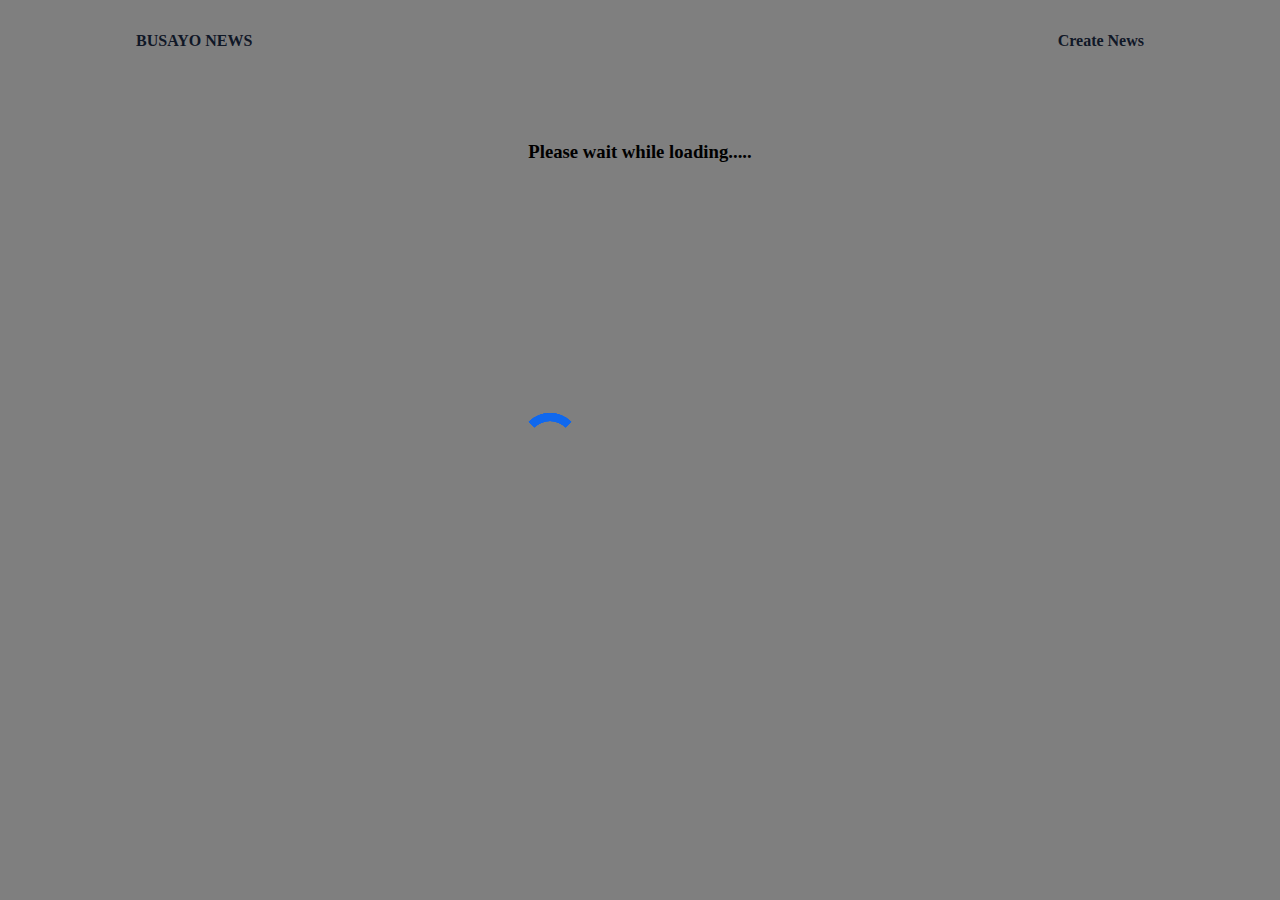
<file: index.html>
<!DOCTYPE html>
<html lang="en">
  <head>
    <meta charset="UTF-8" />
    <meta name="viewport" content="width=device-width, initial-scale=1.0" />
    <title>Dope News</title>
    <link rel="stylesheet" href="./styles.css" />
  </head>
  <body onload="getAllNews()">
    <nav class="navbar">
      <div class="logo">
        <a href="/index.html">BUSAYO NEWS</a>
        <!-- <p></p> -->
      </div>
      <div class="nav-items">
        <ul>
          <li><a href="createpost.html">Create News</a></li>
        </ul>
      </div>
    </nav>
    <div id="loader" class="lds-ring">
      <div></div>
      <div></div>
      <div></div>
      <div></div>
    </div>
    <div class="container">
      <div id="blog-list">
        <h3>Please wait while loading.....</h3>
        </div>
      </div>
    </div>
    <div id="pagination">
      <button onclick="getPreviousNewsPage()"><<< Back</button>
      <button onclick="getNextNewsPage()">More News >>></button>
    </div>

    <script src="./js/services/api/utils.js"></script>
    <script src="./js/services/api/state.js"></script>
    <script src="./js/services/api/news.js"></script>
    <script src="./js/services/api/globalhelpers.js"></script>
    <!-- <script src="./js/services/helpers/news.js"></script> -->
    <!-- <script src="./js/services/helpers/comments.js"></script> -->
    <script src="./js/services/api/comments.js"></script>
  </body>
</html>
</file>
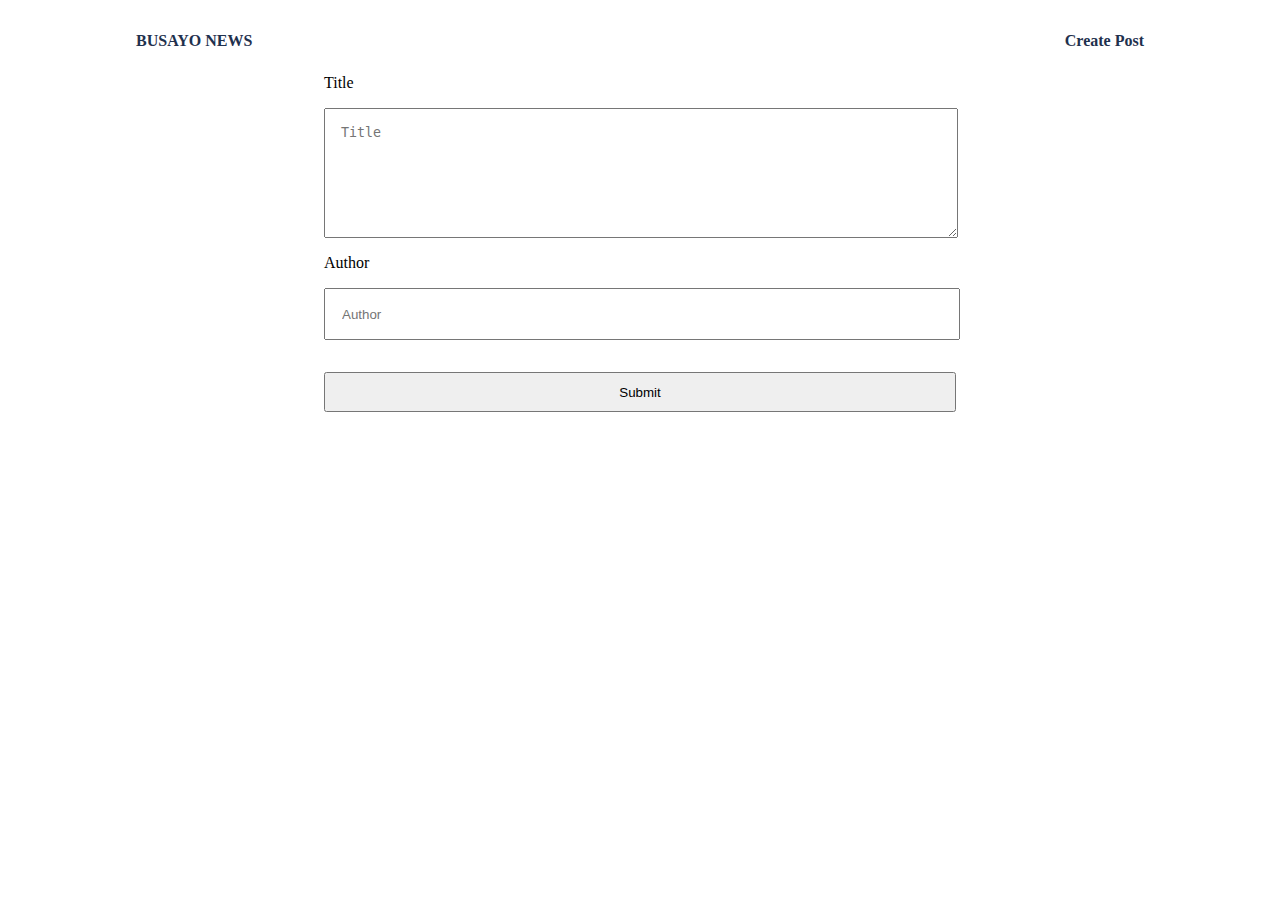
<file: createpost.html>
<!DOCTYPE html>
<html lang="en">
  <head>
    <meta charset="UTF-8" />
    <meta name="viewport" content="width=device-width, initial-scale=1.0" />
    <title>Dope News</title>
    <link rel="stylesheet" href="./styles.css" />
  </head>

  <body>
    <nav class="navbar">
      <div class="logo">
        <a href="index.html">BUSAYO NEWS</a>
      </div>
      <div class="nav-items">
        <ul>
          <li><a href="createpost.html">Create Post</a></li>
        </ul>
      </div>
    </nav>
    <div id="loader" class="lds-ring">
      <div></div>
      <div></div>
      <div></div>
      <div></div>
    </div>
    <div class="form-container">
      <form id="form">
        <label for="title">Title</label>
        <textarea id="title" class="form__input" placeholder="Title"></textarea>
        <!-- <label for="url">URL</label>
        <input type="text" id="url" class="form__input" placeholder="URL" /> -->
        <label for="author">Author</label>
        <input type="text" id="author" class="form__input" placeholder="Author" />
        <!-- <label for="avatar">Upload Image</label>
        <input type="file" id="avatar" class="form__input" /> -->

        <input type="submit" value="Submit" />
      </form>
    </div>

    <script src="./js/services/api/utils.js"></script>
    <script src="./js/services/api/state.js"></script>
    <script src="./js/services/api/news.js"></script>
    <script src="./js/services/api/globalhelpers.js"></script>
    <script src="./js/services/api/newshelpers.js"></script>
    <script src="./js/services/api/commentshelpers.js"></script>
    <script src="./js/services/api/comments.js"></script>
    <script>
      window.onload = addListenerToForm();
    </script>
  </body>
</html>
</file>
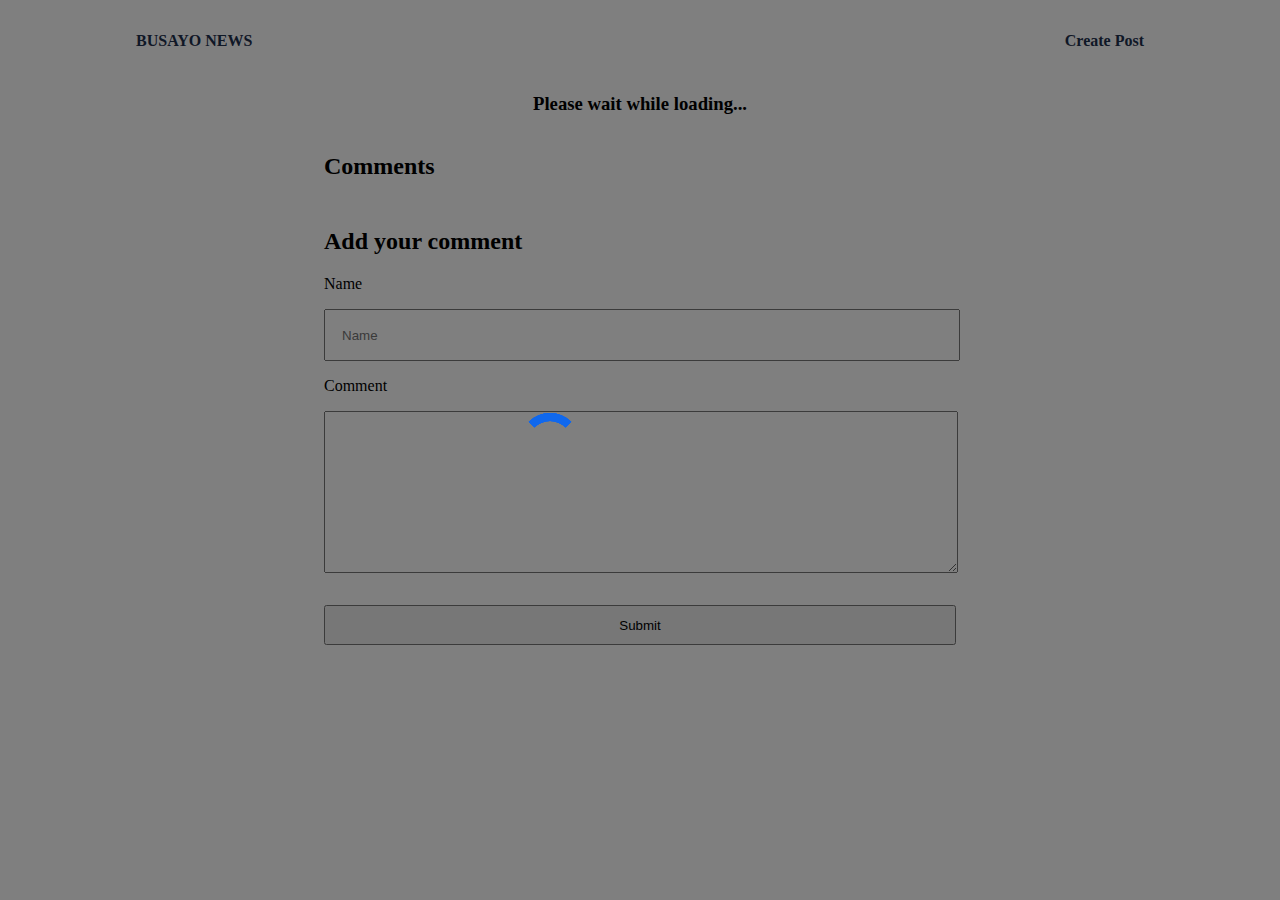
<file: news.html>
<!DOCTYPE html>
<html lang="en">
  <head>
    <meta charset="UTF-8" />
    <meta name="viewport" content="width=device-width, initial-scale=1.0" />
    <title>Single News Item</title>
    <link rel="stylesheet" href="./styles.css" />
  </head>
  <body onload="getSingleNews()">
    <!-- <body> -->
    <nav class="navbar">
      <div class="logo">
        <a href="index.html">BUSAYO NEWS</a>
      </div>
      <div class="nav-items">
        <ul>
          <li><a href="createpost.html">Create Post</a></li>
        </ul>
      </div>
    </nav>

    <div id="loader" class="lds-ring">
      <div></div>
      <div></div>
      <div></div>
      <div></div>
    </div>

    <div class="single-news-container">
      <div id="news">
        <div id="news-details">
          <div id="news__img-container">
            <h3>Please wait while loading...</h3>
          </div>
          <div id="news__text-container"></div>
          <div class="actions" id="newsActions"></div>
        </div>

        <div class="comments">
          <h2>Comments</h2>
          <div id="comment-container">
            <div class="single-comment"></div>
          </div>

          <div class="new-comment">
            <h2>Add your comment</h2>
            <form id="commentForm">
              <label for="name">Name</label>
              <input type="text" id="name" placeholder="Name" />
              <label for="comment">Comment</label>
              <textarea id="comment"></textarea>
              <!-- <label for="userAvatar">Upload Avatar</label>
              <input type="file" id="userAvatar" /> -->
              <input type="submit" id="submitComment" value="Submit" />
              <input type="submit" id="editComment" value="Submit" />
            </form>
          </div>
        </div>
      </div>
    </div>

    <script src="./js/services/api/utils.js"></script>
    <script src="./js/services/api/state.js"></script>
    <script src="./js/services/api/newshelpers.js"></script>
    <script src="./js/services/api/news.js"></script>
    <script src="./js/services/api/globalhelpers.js"></script>
    <script src="./js/services/api/commentshelpers.js"></script>
    <script src="./js/services/api/comments.js"></script>
    <script>
      // window.onload = addEventListenerToCommentForm();
    </script>
  </body>
</html>
</file>
<file: styles.css>
body {
  scroll-behavior: smooth;
}

a {
  color: #1f314e;
  text-decoration: none;
  font-weight: bolder;
  transition: all ease 0.5s;
}

a:hover {
  transform: scale(1.2);
}

#pagination {
  text-align: center;
  margin-bottom: 5rem;
}

#pagination button {
  border: none;
  width: 8rem;
  height: 2rem;
  cursor: pointer;
}

.container {
  margin: 3rem 5rem;
}

@media only screen and (max-width: 600px) {
  .container {
    margin: 1rem;
  }
}

.navbar {
  display: flex;
  justify-content: space-between;
  padding: 0.5rem 8rem;
  align-items: center;
}

@media only screen and (max-width: 600px) {
  .navbar {
    padding: 0.5rem;
    align-items: center;
  }
}

.navbar li,
.navbar a {
  list-style-type: none;
  text-decoration: none;
}

#blog-list {
  display: flex;
  flex-wrap: wrap;
  justify-content: space-evenly;
}

@media only screen and (max-width: 600px) {
  #blog-list {
    flex-direction: column;
  }
}

.blog-list__item {
  background-color: white;
  border: 1px solid rgba(0, 0, 0, 0.125);
  width: 20%;
  margin: 2rem 0;
  border-radius: 3px;
  cursor: pointer;
  transition: all ease 0.5s;
}

@media only screen and (max-width: 600px) {
  .blog-list__item {
    width: 100%;
  }
}

.blog-list__item:hover {
  transform: scale(1.1);
}

.blog-list__item__img img {
  width: 100%;
  height: 12rem;
}

.blog-list__item__text {
  padding: 0.5rem 1rem;
}

.single-news-container {
  width: 50%;
  margin: 0 auto;
}

@media only screen and (max-width: 600px) {
  .single-news-container {
    width: 80%;
  }
}

#news__img-container {
  text-align: center;
}
.news__img {
  width: 20rem;
  height: auto;
}

@media only screen and (max-width: 600px) {
  .news__img {
    width: 100%;
    height: 100%;
  }
}

.single-comment {
  display: flex;
  margin: 1.5rem 0;
}
.single-coment__img {
  width: 3.5rem;
  height: 3.5rem;
  border-radius: 50%;
}

.single-comment__details {
  padding: 0 0.75rem;
  width: 100%;
}

.single-comment__details__author {
  margin: 0;
  font-size: 1.25rem;
  font-weight: bolder;
}

.single-comment__details__comment {
  margin: 0.5rem 0;
}

#form {
  width: 50%;
  margin: 0 auto;
  display: flex;
  flex-direction: column;
}

@media only screen and (max-width: 600px) {
  #form {
    width: 80%;
  }
}

#editNewsForm {
  width: 100%;
  margin: 0 auto;
  display: flex;
  flex-direction: column;
}

.form__input:focus {
  outline: none;
}

#form textarea,
#form input,
#editNewsForm textarea,
#editNewsForm input {
  width: 95%;
  margin: 1rem 0;
  padding: 1rem;
}

@media only screen and (max-width: 600px) {
  #editNewsForm input {
    width: 100%;
    padding: 1rem 0 !important;
  }
  #editNewsForm textarea {
    width: 100%;
    padding: 1rem 0 !important;
  }
  #form input {
    width: 100%;
    padding: 1rem 0 !important;
  }
  #form textarea {
    width: 100%;
    padding: 1rem 0 !important;
  }
}

#avatar,
#userAvatar {
  padding-left: 0 !important;
}

#form input {
  height: 1rem;
}

#form textarea {
  height: 6rem;
}

#editNewsForm textarea {
  height: 7rem;
}

#form input[type="submit"],
#commentForm input[type="submit"],
#editNewsForm input[type="submit"] {
  width: 100%;
  height: 2.5rem;
  padding: unset;
}

#commentForm textarea {
  height: 8rem;
}

#commentForm {
  width: 100%;
  margin: 0 auto;
  display: flex;
  flex-direction: column;
}

.form__input:focus {
  outline: none;
}

#commentForm textarea,
#commentForm input {
  width: 95%;
  margin: 1rem 0;
  padding: 1rem;
}

#commentForm input {
  height: 1rem;
}
.actions {
  display: flex;
}

.actions > div {
  margin-left: auto;
}

.actions button,
#edit-comment-btn,
#delete-comment-btn {
  width: 6rem;
  height: 1.75rem;
  border: none;
  border-radius: 3px;
  color: #ffffff;
}

#edit-comment-btn,
#delete-comment-btn {
  width: 2.5rem;
  height: 1.3rem;
  font-size: 0.6rem;
}

.actions__edit-btn,
#edit-comment-btn {
  background: #4167b2;
}

.actions__delete-btn,
#delete-comment-btn {
  background: #dc3545;
}

#comment-actions {
  display: flex;
}

#comment-actions div {
  margin-left: auto;
}

/* loader */
* {
  --font-color: #999999;
  --theme-color: #1068ed;
  --dark-font: #1f314e;
}
.lds-ring {
  /* display: inline-block; */
  position: fixed;
  height: 100vh;
  overflow: hidden;
  background-color: rgba(0, 0, 0, 0.5);
  width: 100%;
  top: 0;
  left: 0;
  right: 0;
  z-index: 100;
}
.lds-ring div {
  box-sizing: border-box;
  display: block;
  position: absolute;
  top: 45%;
  left: 40%;
  width: 60px;
  height: 60px;
  margin: 8px;
  border: 8px solid white;
  border-radius: 50%;
  animation: lds-ring 1.2s cubic-bezier(0.5, 0, 0.5, 1) infinite;
  border-color: var(--theme-color) transparent transparent transparent;
}
.lds-ring div:nth-child(1) {
  animation-delay: -0.45s;
}
.lds-ring div:nth-child(2) {
  animation-delay: -0.3s;
}
.lds-ring div:nth-child(3) {
  animation-delay: -0.15s;
}
@keyframes lds-ring {
  0% {
    transform: rotate(0deg);
  }
  100% {
    transform: rotate(360deg);
  }
}
</file>
